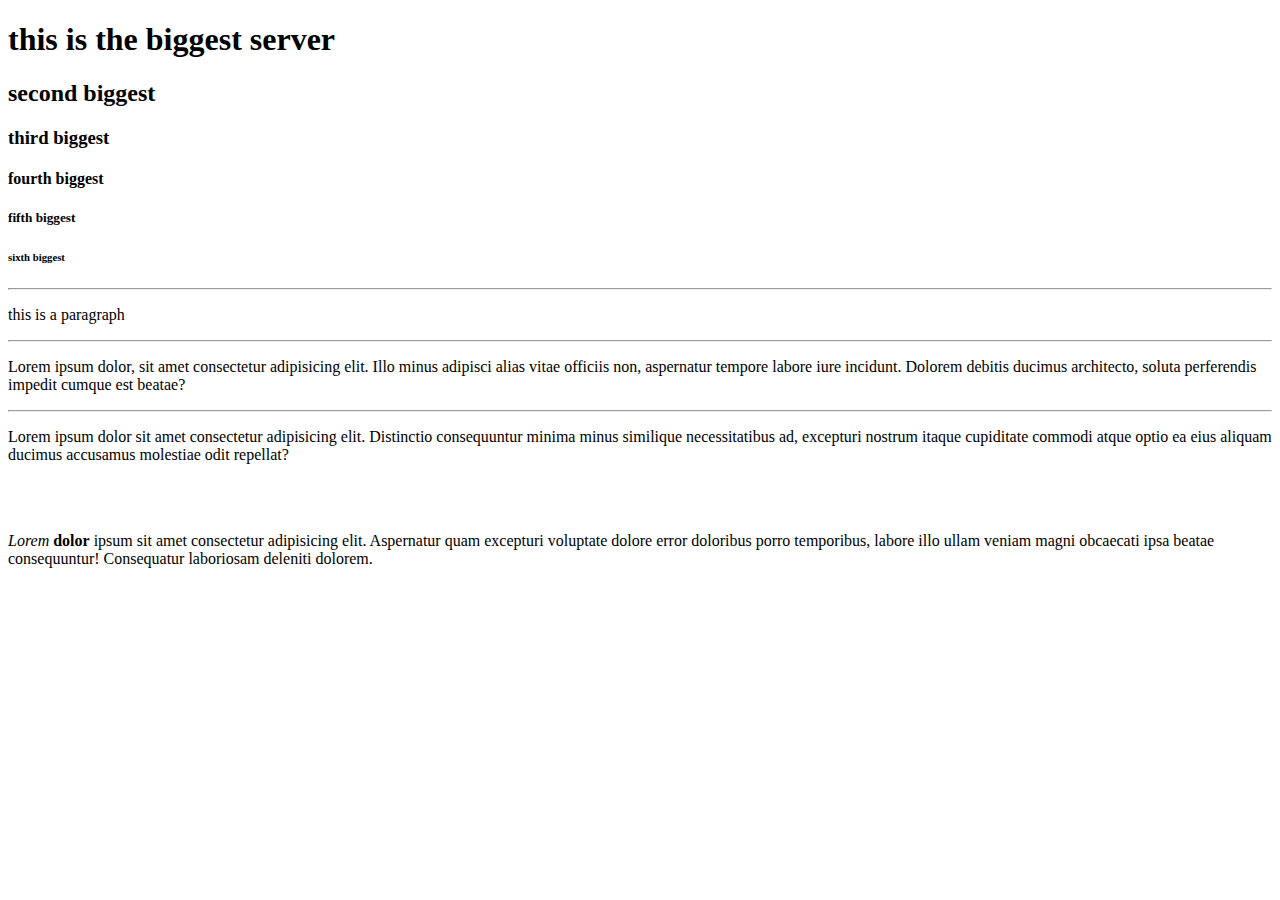
<file: Websites_Samantha_Figueroa/index.html>
<!DOCTYPE html>
<html lang="en">
<head>
    <!--only for meta information for the website-->
    <meta charset="UTF-8"></html>
    <title>first website</title>
</head>

<body>
<!-- header tags title tags -->
<!-- there are 6 header tags h1 - h6  -->
<!-- h1 is the biggest and h6 is the smallest  -->
<h1>this is the biggest server</h1>
<h2> second biggest</h2>
<h3> third biggest</h3>
<h4> fourth biggest</h4>
<h5> fifth biggest</h5>
<h6> sixth biggest</h6>
<!-- end of header tags  -->
<hr>
<!-- this is a horizontal line  -->
<p> this is a paragraph</p>
<hr>
<p> Lorem ipsum dolor, sit amet consectetur adipisicing elit. Illo minus adipisci alias vitae officiis non, aspernatur tempore labore iure incidunt. Dolorem debitis ducimus architecto, soluta perferendis impedit cumque est beatae?
<hr>
<p> Lorem ipsum dolor sit amet consectetur adipisicing elit. Distinctio consequuntur minima minus similique necessitatibus ad, excepturi nostrum itaque cupiditate commodi atque optio ea eius aliquam ducimus accusamus molestiae odit repellat?</p>
<br>
<br>
<!-- em tag is for italics  -->
<!-- b is for bold words -->
<p>  <em>Lorem</em>   <b>dolor</b> ipsum  sit amet consectetur adipisicing elit. Aspernatur quam excepturi voluptate dolore error doloribus porro temporibus, labore illo ullam veniam magni obcaecati ipsa beatae consequuntur! Consequatur laboriosam deleniti dolorem.</p>
</body>    
<html>
</file>
